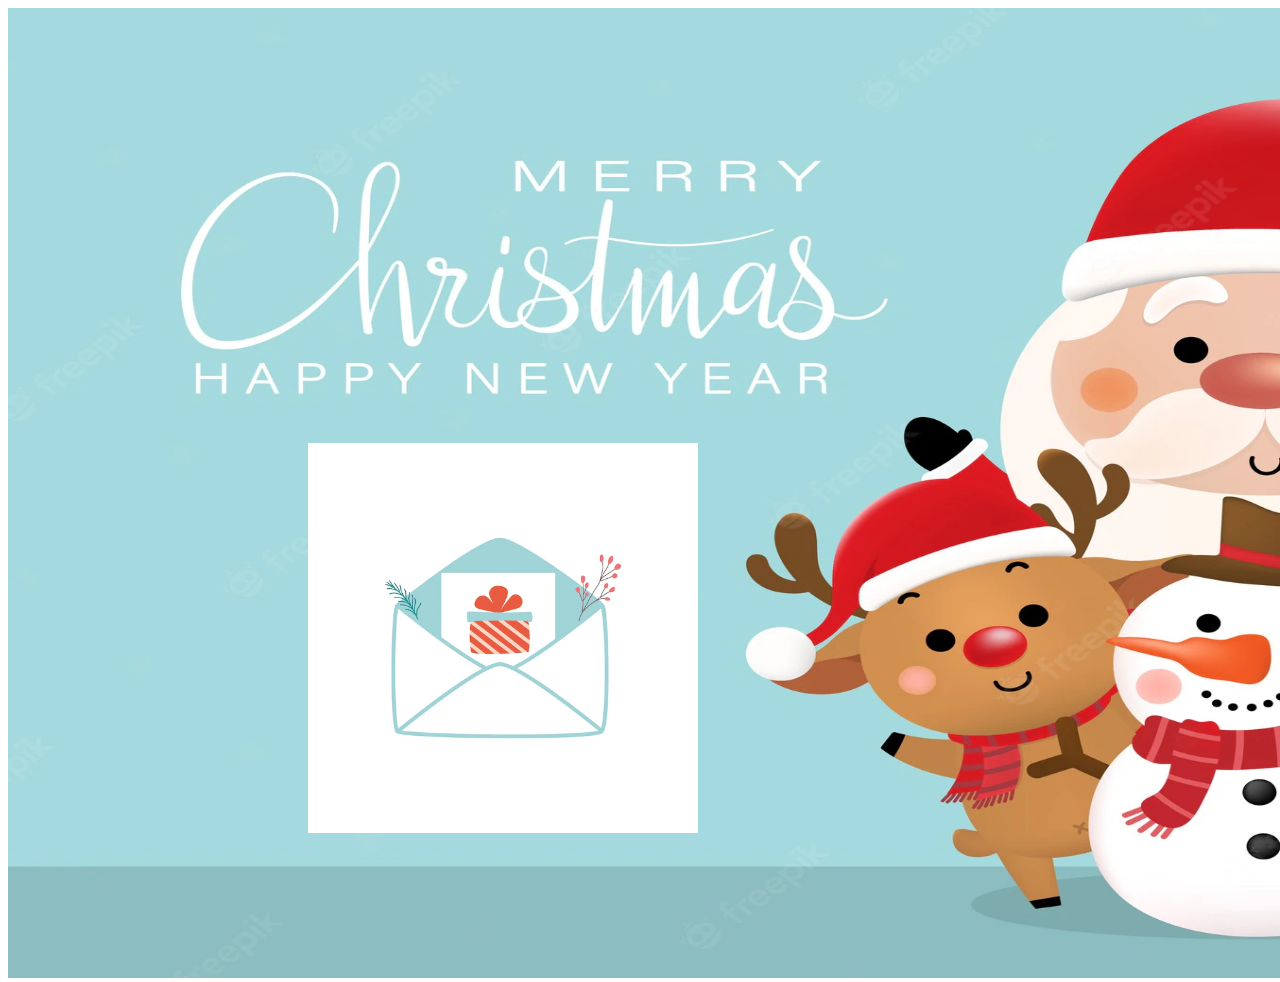
<file: index.html>
<!DOCTYPE html>
<html lang="en">
<head>
  <meta charset="UTF-8">
  <meta http-equiv="X-UA-Compatible" content="IE=edge">
  <meta name="viewport" content="width=device-width, initial-scale=1.0">
  <meta property="og:title" content="yejin">
  <meta property="og:description" content="Merry Christmas!">
  <meta property="og:url" content="https://media.istockphoto.com/id/892363022/ko/%EB%B2%A1%ED%84%B0/%EB%B2%A1%ED%84%B0-%EB%A7%8C%ED%99%94-%EA%B7%B8%EB%A6%BC-%EA%B7%80%EC%97%AC%EC%9A%B4-%EC%A0%84%ED%86%B5%EC%A0%81%EC%9D%B8-%EC%82%B0%ED%83%80-%ED%81%B4%EB%A1%9C%EC%8A%A4-%EB%AC%B8%EC%9E%90-%EC%8A%A4%EC%9C%99%EC%9D%98-%EB%A1%9C%ED%94%84-chrismas-%EC%A1%B0%EB%AA%85-%ED%8F%AC%EC%9E%A5%EB%90%9C-%EC%84%A0%EB%AC%BC%EC%9D%98-%EB%AC%B8%EC%9E%90%EC%97%B4%EC%97%90-%EC%86%90%EC%97%90-%EC%95%84%EC%BF%A0%EC%95%84-%EB%B8%94%EB%A3%A8%EC%97%90-%EA%B3%A0%EB%A6%BD-%ED%81%AC%EB%A6%AC%EC%8A%A4%EB%A7%88%EC%8A%A4-%EA%B2%A8%EC%9A%B8-%ED%9C%B4%EA%B0%80-%EB%94%94%EC%9E%90%EC%9D%B8-%EC%9A%94%EC%86%8C.jpg?s=612x612&w=0&k=20&c=EwNNco-jjY2byoXITtAx-q0YPRzn5q8qeDRnmREcByQ=">
  <meta property="og:image" content="./images/istockphoto-892363022-612x612.jpg">
  <title>2022년 마지막 크리스마스</title>
  <link rel="stylesheet" href="./style.css"> 
</head>
<body>
 
   
   
   <div>

    <div style="position: absolute;">

        <div style="position: relative; top: 0; left: 0px;"><img src="./images/merry-christmas-and-happy-new-year-greeting-card-with-cute-santa-claus-deer-and-snowman_39151-484.webp" style="width: 1890px; height: 970px;"></img></div>

    </div>
  <a href="./indexss.html">
    
    <div style="position: absolute;">

  <div style="position: relative; top: 435px; left: 300px;"><img src="./images/christmas-letter-envelope-santa-mail-template-design-letter-to-santa-present-gift-in-letter_166089-1781.webp" style=" width: 390px;" ></img></div>

   






     <div class="snowflake"></div>
     <div class="snowflake"></div>
     <div class="snowflake"></div>
     <div class="snowflake"></div>
     <div class="snowflake"></div>
     <div class="snowflake"></div>
     <div class="snowflake"></div>
     <div class="snowflake"></div>
     <div class="snowflake"></div>
     <div class="snowflake"></div>
     <div class="snowflake"></div>
     <div class="snowflake"></div>
     <div class="snowflake"></div>
     <div class="snowflake"></div>
     <div class="snowflake"></div>
     <div class="snowflake"></div>
     <div class="snowflake"></div>
     <div class="snowflake"></div>
     <div class="snowflake"></div>
     <div class="snowflake"></div>
     <div class="snowflake"></div>
     <div class="snowflake"></div>
     <div class="snowflake"></div>
     <div class="snowflake"></div>
     <div class="snowflake"></div>
     <div class="snowflake"></div>
     <div class="snowflake"></div>
     <div class="snowflake"></div>
     <div class="snowflake"></div>
     <div class="snowflake"></div>
     <div class="snowflake"></div>
     <div class="snowflake"></div>
     <div class="snowflake"></div>
     <div class="snowflake"></div>
     <div class="snowflake"></div>
     <div class="snowflake"></div>
     <div class="snowflake"></div>
     <div class="snowflake"></div>
     <div class="snowflake"></div>
     <div class="snowflake"></div>
     <div class="snowflake"></div>
     <div class="snowflake"></div>
     <div class="snowflake"></div>
     <div class="snowflake"></div>
     <div class="snowflake"></div>
     <div class="snowflake"></div>
     <div class="snowflake"></div>
     <div class="snowflake"></div>
     <div class="snowflake"></div>
     <div class="snowflake"></div>




   











      



























</div> 





















</body>
</html>
</file>
<file: style.css>
.snowflake {
  --size: 1vw;
  width: var(--size);
  height: var(--size);
  background: white;
  border-radius: 50%;
  position: absolute;
  top: -5vh;
}
@keyframes snowfall {
  0% {
    transform: translate3d(var(--left-ini), 0, 0);
 }
  100% {
    transform: translate3d(var(--left-end), 110vh, 0);
 }
}
.snowflake:nth-child(1) {
  --size: 1vw;
  --left-ini: -8vw;
  --left-end: 3vw;
  left: 21vw;
  animation: snowfall 12s linear infinite;
  animation-delay: -10s;
}
.snowflake:nth-child(2) {
  --size: 0.6vw;
  --left-ini: 2vw;
  --left-end: 10vw;
  left: 17vw;
  animation: snowfall 9s linear infinite;
  animation-delay: -9s;
}
.snowflake:nth-child(3) {
  --size: 0.8vw;
  --left-ini: -5vw;
  --left-end: -7vw;
  left: 78vw;
  animation: snowfall 12s linear infinite;
  animation-delay: -1s;
}
.snowflake:nth-child(4) {
  --size: 0.2vw;
  --left-ini: -1vw;
  --left-end: -9vw;
  left: 57vw;
  animation: snowfall 6s linear infinite;
  animation-delay: -9s;
}
.snowflake:nth-child(5) {
  --size: 0.2vw;
  --left-ini: 9vw;
  --left-end: -1vw;
  left: 39vw;
  animation: snowfall 10s linear infinite;
  animation-delay: -3s;
}
.snowflake:nth-child(6) {
  --size: 0.8vw;
  --left-ini: 3vw;
  --left-end: -6vw;
  left: 60vw;
  animation: snowfall 10s linear infinite;
  animation-delay: -1s;
}
.snowflake:nth-child(7) {
  --size: 1vw;
  --left-ini: -1vw;
  --left-end: -4vw;
  left: 89vw;
  animation: snowfall 6s linear infinite;
  animation-delay: -8s;
}
.snowflake:nth-child(8) {
  --size: 1vw;
  --left-ini: -4vw;
  --left-end: -7vw;
  left: 33vw;
  animation: snowfall 11s linear infinite;
  animation-delay: -2s;
}
.snowflake:nth-child(9) {
  --size: 1vw;
  --left-ini: -4vw;
  --left-end: -4vw;
  left: 78vw;
  animation: snowfall 10s linear infinite;
  animation-delay: -5s;
}
.snowflake:nth-child(10) {
  --size: 0.6vw;
  --left-ini: -3vw;
  --left-end: 1vw;
  left: 73vw;
  animation: snowfall 15s linear infinite;
  animation-delay: -7s;
}
.snowflake:nth-child(11) {
  --size: 0.4vw;
  --left-ini: 6vw;
  --left-end: -1vw;
  left: 62vw;
  animation: snowfall 8s linear infinite;
  animation-delay: -8s;
}
.snowflake:nth-child(12) {
  --size: 0.4vw;
  --left-ini: -1vw;
  --left-end: 1vw;
  left: 46vw;
  animation: snowfall 14s linear infinite;
  animation-delay: -10s;
}
.snowflake:nth-child(13) {
  --size: 0.8vw;
  --left-ini: 5vw;
  --left-end: 0vw;
  left: 28vw;
  animation: snowfall 9s linear infinite;
  animation-delay: -5s;
}
.snowflake:nth-child(14) {
  --size: 0.8vw;
  --left-ini: 0vw;
  --left-end: -8vw;
  left: 96vw;
  animation: snowfall 9s linear infinite;
  animation-delay: -5s;
}
.snowflake:nth-child(15) {
  --size: 1vw;
  --left-ini: 9vw;
  --left-end: 4vw;
  left: 48vw;
  animation: snowfall 8s linear infinite;
  animation-delay: -5s;
}
.snowflake:nth-child(16) {
  --size: 0.6vw;
  --left-ini: -2vw;
  --left-end: 6vw;
  left: 42vw;
  animation: snowfall 11s linear infinite;
  animation-delay: -3s;
}
.snowflake:nth-child(17) {
  --size: 0.8vw;
  --left-ini: -5vw;
  --left-end: -5vw;
  left: 11vw;
  animation: snowfall 15s linear infinite;
  animation-delay: -4s;
}
.snowflake:nth-child(18) {
  --size: 1vw;
  --left-ini: -5vw;
  --left-end: 2vw;
  left: 21vw;
  animation: snowfall 6s linear infinite;
  animation-delay: -5s;
}
.snowflake:nth-child(19) {
  --size: 0.6vw;
  --left-ini: -6vw;
  --left-end: 0vw;
  left: 66vw;
  animation: snowfall 14s linear infinite;
  animation-delay: -5s;
}
.snowflake:nth-child(20) {
  --size: 0.8vw;
  --left-ini: 7vw;
  --left-end: -5vw;
  left: 20vw;
  animation: snowfall 9s linear infinite;
  animation-delay: -4s;
}
.snowflake:nth-child(21) {
  --size: 1vw;
  --left-ini: 5vw;
  --left-end: -9vw;
  left: 50vw;
  animation: snowfall 13s linear infinite;
  animation-delay: -2s;
}
.snowflake:nth-child(22) {
  --size: 0.8vw;
  --left-ini: 3vw;
  --left-end: 5vw;
  left: 16vw;
  animation: snowfall 12s linear infinite;
  animation-delay: -8s;
}
.snowflake:nth-child(23) {
  --size: 0.2vw;
  --left-ini: -1vw;
  --left-end: 5vw;
  left: 89vw;
  animation: snowfall 15s linear infinite;
  animation-delay: -2s;
}
.snowflake:nth-child(24) {
  --size: 0.2vw;
  --left-ini: -8vw;
  --left-end: -9vw;
  left: 36vw;
  animation: snowfall 13s linear infinite;
  animation-delay: -9s;
}
.snowflake:nth-child(25) {
  --size: 0.2vw;
  --left-ini: -6vw;
  --left-end: 0vw;
  left: 100vw;
  animation: snowfall 8s linear infinite;
  animation-delay: -3s;
}
.snowflake:nth-child(26) {
  --size: 1vw;
  --left-ini: -4vw;
  --left-end: 3vw;
  left: 72vw;
  animation: snowfall 9s linear infinite;
  animation-delay: -3s;
}
.snowflake:nth-child(27) {
  --size: 0.8vw;
  --left-ini: -1vw;
  --left-end: 0vw;
  left: 23vw;
  animation: snowfall 14s linear infinite;
  animation-delay: -1s;
}
.snowflake:nth-child(28) {
  --size: 0.2vw;
  --left-ini: 8vw;
  --left-end: -5vw;
  left: 37vw;
  animation: snowfall 13s linear infinite;
  animation-delay: -5s;
}
.snowflake:nth-child(29) {
  --size: 1vw;
  --left-ini: 9vw;
  --left-end: 8vw;
  left: 61vw;
  animation: snowfall 12s linear infinite;
  animation-delay: -1s;
}
.snowflake:nth-child(30) {
  --size: 1vw;
  --left-ini: -4vw;
  --left-end: -1vw;
  left: 59vw;
  animation: snowfall 11s linear infinite;
  animation-delay: -10s;
}
.snowflake:nth-child(31) {
  --size: 1vw;
  --left-ini: 2vw;
  --left-end: -3vw;
  left: 54vw;
  animation: snowfall 15s linear infinite;
  animation-delay: -7s;
}
.snowflake:nth-child(32) {
  --size: 1vw;
  --left-ini: -4vw;
  --left-end: -2vw;
  left: 82vw;
  animation: snowfall 6s linear infinite;
  animation-delay: -6s;
}
.snowflake:nth-child(33) {
  --size: 0.8vw;
  --left-ini: 8vw;
  --left-end: 4vw;
  left: 16vw;
  animation: snowfall 7s linear infinite;
  animation-delay: -2s;
}
.snowflake:nth-child(34) {
  --size: 0.8vw;
  --left-ini: -8vw;
  --left-end: -4vw;
  left: 39vw;
  animation: snowfall 15s linear infinite;
  animation-delay: -10s;
}
.snowflake:nth-child(35) {
  --size: 1vw;
  --left-ini: -9vw;
  --left-end: 6vw;
  left: 40vw;
  animation: snowfall 13s linear infinite;
  animation-delay: -1s;
}
.snowflake:nth-child(36) {
  --size: 0.4vw;
  --left-ini: -6vw;
  --left-end: -6vw;
  left: 36vw;
  animation: snowfall 15s linear infinite;
  animation-delay: -7s;
}
.snowflake:nth-child(37) {
  --size: 0.4vw;
  --left-ini: -5vw;
  --left-end: -6vw;
  left: 90vw;
  animation: snowfall 7s linear infinite;
  animation-delay: -9s;
}
.snowflake:nth-child(38) {
  --size: 1vw;
  --left-ini: -8vw;
  --left-end: -8vw;
  left: 9vw;
  animation: snowfall 7s linear infinite;
  animation-delay: -6s;
}
.snowflake:nth-child(39) {
  --size: 0.6vw;
  --left-ini: 5vw;
  --left-end: 3vw;
  left: 83vw;
  animation: snowfall 7s linear infinite;
  animation-delay: -3s;
}
.snowflake:nth-child(40) {
  --size: 0.6vw;
  --left-ini: -2vw;
  --left-end: 1vw;
  left: 84vw;
  animation: snowfall 9s linear infinite;
  animation-delay: -3s;
}
.snowflake:nth-child(41) {
  --size: 0.6vw;
  --left-ini: -1vw;
  --left-end: -8vw;
  left: 73vw;
  animation: snowfall 13s linear infinite;
  animation-delay: -9s;
}
.snowflake:nth-child(42) {
  --size: 0.2vw;
  --left-ini: -4vw;
  --left-end: 3vw;
  left: 19vw;
  animation: snowfall 13s linear infinite;
  animation-delay: -10s;
}
.snowflake:nth-child(43) {
  --size: 0.4vw;
  --left-ini: -2vw;
  --left-end: 4vw;
  left: 80vw;
  animation: snowfall 13s linear infinite;
  animation-delay: -3s;
}
.snowflake:nth-child(44) {
  --size: 0.8vw;
  --left-ini: 6vw;
  --left-end: -3vw;
  left: 7vw;
  animation: snowfall 8s linear infinite;
  animation-delay: -9s;
}
.snowflake:nth-child(45) {
  --size: 0.6vw;
  --left-ini: -5vw;
  --left-end: -7vw;
  left: 60vw;
  animation: snowfall 8s linear infinite;
  animation-delay: -7s;
}
.snowflake:nth-child(46) {
  --size: 0.2vw;
  --left-ini: -4vw;
  --left-end: -9vw;
  left: 82vw;
  animation: snowfall 12s linear infinite;
  animation-delay: -7s;
}
.snowflake:nth-child(47) {
  --size: 0.2vw;
  --left-ini: -4vw;
  --left-end: -2vw;
  left: 56vw;
  animation: snowfall 15s linear infinite;
  animation-delay: -8s;
}
.snowflake:nth-child(48) {
  --size: 0.6vw;
  --left-ini: 8vw;
  --left-end: -8vw;
  left: 11vw;
  animation: snowfall 15s linear infinite;
  animation-delay: -10s;
}
.snowflake:nth-child(49) {
  --size: 1vw;
  --left-ini: 3vw;
  --left-end: 8vw;
  left: 24vw;
  animation: snowfall 12s linear infinite;
  animation-delay: -9s;
}
.snowflake:nth-child(50) {
  --size: 1vw;
  --left-ini: 7vw;
  --left-end: -8vw;
  left: 69vw;
  animation: snowfall 12s linear infinite;
  animation-delay: -3s;
}

/* added small blur every 6 snowflakes*/
.snowflake:nth-child(6n) {
  filter: blur(1px);
}
</file>
